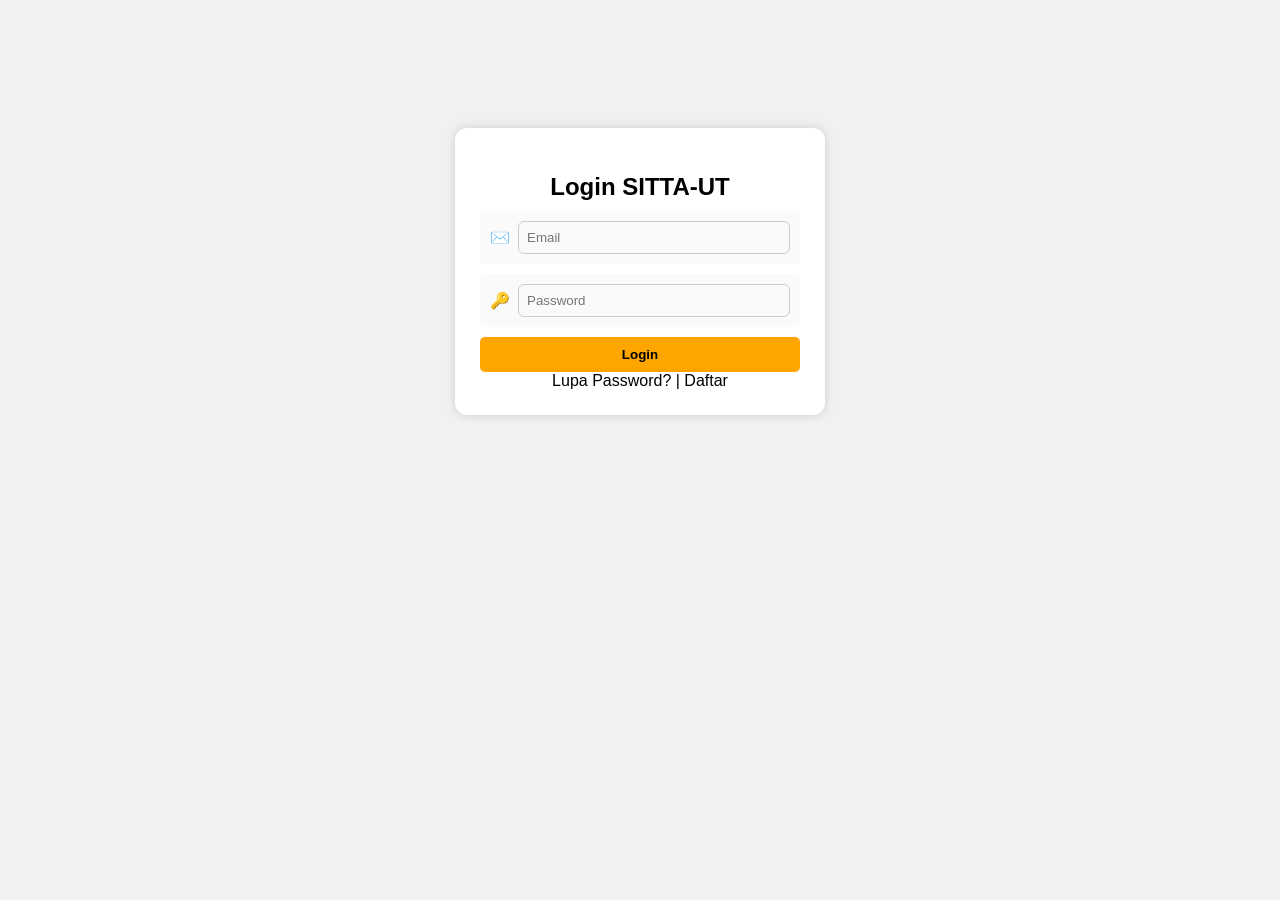
<file: index.html>
<!DOCTYPE html>
<html lang="id">
<head>
<meta charset="UTF-8">
<title>Login SITTA</title>
<link rel="stylesheet" href="style.css">
</head>
<body>

<div class="login-container">
    <h2>Login SITTA-UT</h2>

    <div class="input-group">
        <span class="icon">✉️</span>
        <input type="email" id="email" placeholder="Email">
    </div>

    <div class="input-group">
        <span class="icon">🔑</span>
        <input type="password" id="password" placeholder="Password">
    </div>

    <button class="btn-orange" onclick="login()">Login</button>

    <div class="links">
        <a onclick="openForgot()">Lupa Password?</a> |
        <a onclick="openRegister()">Daftar</a>
    </div>

    <!-- LOGIN GAGAL -->
<div id="modalError" class="modal">
    <div class="modal-content error">
        <div class="error-icon">✖</div>
        <h3>Login Gagal!</h3>
        <p>Email atau password salah. Silakan coba lagi.</p>
        <button onclick="closeError()">OK</button>
    </div>
</div>

<!-- LUPA PASSWORD -->
<div id="modalForgot" class="modal">
    <div class="modal-content">
        <h3>Lupa Password</h3>
        <p>Silakan hubungi admin UPBJJ</p>
        <button onclick="closeForgot()">Tutup</button>
    </div>
</div>

<!-- DAFTAR -->
<div id="modalRegister" class="modal">
    <div class="modal-content">
        <h3>Daftar Akun Baru</h3>
        <input placeholder="Nama Lengkap">
        <input placeholder="Email Baru">
        <input placeholder="Password Baru">
        <button onclick="closeRegister()">Tutup</button>
    </div>
</div>

<script src="data.js"></script>
<script src="script.js"></script>

</body>
</html>
</file>
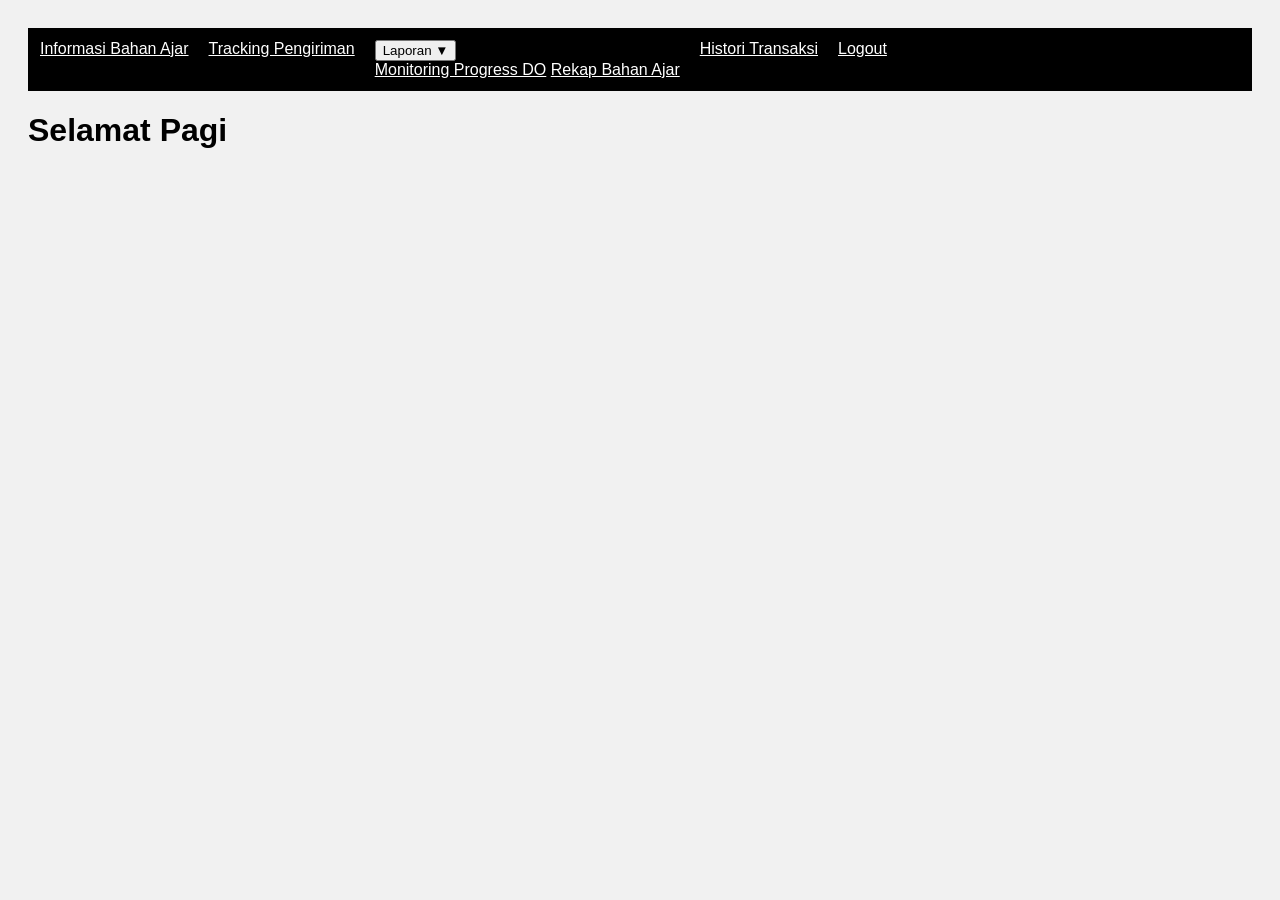
<file: dashboard.html>
<!DOCTYPE html>
<html lang="id">
<head>
<meta charset="UTF-8">
<title>Dashboard SITTA</title>
<link rel="stylesheet" href="style.css">
</head>
<body>

<div class="navbar">
    <a href="stok.html">Informasi Bahan Ajar</a>
    <a href="tracking.html">Tracking Pengiriman</a>

    <div class="dropdown">
        <button class="dropbtn">Laporan ▼</button>
        <div class="dropdown-content">
            <a href="#">Monitoring Progress DO</a>
            <a href="#">Rekap Bahan Ajar</a>
        </div>
    </div>

    <a href="#">Histori Transaksi</a>
    <a href="#" onclick="logout()">Logout</a>
</div>

<div class="dashboard-content">
    <h1 id="greetText"></h1>
</div>

<script>
let hour = new Date().getHours();
let greet = hour < 12 ? "Selamat Pagi"
          : hour < 15 ? "Selamat Siang"
          : hour < 18 ? "Selamat Sore"
          : "Selamat Malam";
document.getElementById("greetText").innerHTML = greet;
</script>

</body>
</html>
</file>
<file: style.css>
/* ==== LOGIN ==== */
.login-container {
    width: 320px;
    margin: 100px auto;
    padding: 25px;
    background: white;
    border-radius: 12px;
    text-align: center;
    box-shadow: 0 0 10px #ccc;
}

.input-group {
    display: flex;
    align-items: center;
    background: #fafafa;
    padding: 10px;
    border-radius: 5px;
    margin-bottom: 10px;
}

.icon {
    margin-right: 8px;
}

input {
    flex: 1;
    padding: 8px;
    border: none;
    background: transparent;
}

.btn-orange {
    background: orange;
    padding: 10px;
    border: none;
    width: 100%;
    color: black;
    font-weight: bold;
    border-radius: 5px;
}

/* ==== MODAL ==== */
.modal { display:none; position:fixed; inset:0; background:rgba(0,0,0,.5); }
.modal-content {
    background:white;
    width:300px;
    margin:100px auto;
    padding:20px;
    border-radius:10px;
}
.modal {
    display: none;
    position: fixed;
    top: 0; left: 0;
    width: 100%; height: 100%;
    background: rgba(0,0,0,0.4);
    justify-content: center;
    align-items: center;
    z-index: 999;
}

.modal-content {
    background: white;
    padding: 25px;
    width: 320px;
    border-radius: 12px;
    text-align: center;
    animation: fadeIn 0.2s ease-in-out;
}

.modal-content button {
    margin-top: 15px;
    padding: 10px 20px;
    background: #2d6dcc;
    color: #fffffffb;
    border: none;
    border-radius: 8px;
    cursor: pointer;
}

.error-icon {
    font-size: 50px;
    color: #d9534f;
    margin-bottom: 10px;
}

@keyframes fadeIn {
    from { opacity: 0; transform: scale(0.9); }
    to   { opacity: 1; transform: scale(1); }
}

/* ==== DASHBOARD NAV ==== */
.navbar {
    background: black;
    padding: 12px;
    display: flex;
    gap: 20px;
}
.navbar a { color:white; }

/* ==== TRACKING ==== */
.track-card {
    background:white;
    padding:20px;
    border-radius:10px;
    width:400px;
    margin:20px auto;
    box-shadow:0 0 10px #ddd;
}

.progress-bar {
    height:15px; background:orange; border-radius:10px; margin-bottom:10px;
}

.track-step { display:flex; margin-bottom:12px; }
.circle {
    width:15px; height:15px; background:green; border-radius:50%; margin-right:10px;
}

/* ==== STOK ==== */
.stok-card {
    background: white;
    width: 240px;
    padding: 15px;
    border-radius: 12px;
    display: inline-block;
    margin: 10px;
    box-shadow: 0 0 10px #ddd;
    vertical-align: top;
    text-align: center;
}
.stok-card img {
    width: 100%;
    height: 150px;
    object-fit: cover;
    border-radius: 10px;
    margin-bottom: 10px;
}

.add-form input {
    width: 180px;
    padding: 8px;
    margin: 5px;
}

.add-form {
    margin-top: 20px;
}

body {
    font-family: Arial, sans-serif;
    background: #f4f6fb;
    padding: 20px;
}

.container {
    background: white;
    padding: 25px;
    border-radius: 10px;
    max-width: 1100px;
    margin: auto;
}

h2, h3 {
    margin-bottom: 10px;
}

.filter-box select,
.filter-box button {
    padding: 7px;
    margin-right: 10px;
}

.tabel {
    width: 100%;
    border-collapse: collapse;
    margin-top: 15px;
}

.tabel th {
    background: #e8f0fe;
    padding: 10px;
    text-align: left;
}

.tabel td {
    padding: 10px;
    border-top: 1px solid #ddd;
}

.status {
    padding: 5px 10px;
    border-radius: 5px;
    color: white;
}

.safe { background: green; }
.warning { background: orange; }
.danger { background: red; }

.form-box input,
.form-box select {
    width: 100%;
    padding: 8px;
    margin: 6px 0;
}

.btn-edit {
    background: #2d8cf0;
    color: white;
    padding: 6px 12px;
    border-radius: 5px;
    cursor: pointer;
}

.modal-overlay {
    position: fixed;
    top: 0;
    left: 0;
    width: 100%;
    height: 100%;
    background: rgba(0,0,0,0.5);
    display: flex;
    justify-content: center;
    align-items: center;
}

.modal-box {
    background: white;
    width: 400px;
    padding: 20px;
    border-radius: 10px;
}

.modal-box input,
.modal-box select {
    width: 100%;
    padding: 8px;
    margin: 6px 0;
}

.btn-primary {
    background: green;
    color: white;
    padding: 8px;
    width: 100%;
    margin-top: 5px;
}

.btn-secondary {
    background: gray;
    color: white;
    padding: 8px;
    width: 100%;
    margin-top: 5px;
}
body {
  background: #f1f1f1;
  font-family: Arial, sans-serif;
  padding: 20px;
}

.container {
  max-width: 1100px;
  margin: auto;
}

h2 {
  margin: 20px 0 10px;
}

.card {
  background: #fff;
  padding: 20px;
  border-radius: 10px;
  margin-bottom: 25px;
  box-shadow: 0 2px 6px rgba(0,0,0,0.1);
}

.form-row {
  display: flex;
  flex-direction: column;
  margin-bottom: 12px;
}

.form-group {
  display: flex;
  gap: 20px;
}

label {
  font-weight: bold;
  margin-bottom: 4px;
}

input, select {
  padding: 8px;
  border: 1px solid #ccc;
  border-radius: 6px;
}

.detail-box {
  margin-top: 20px;
  background: #f9f9f9;
  padding: 15px;
  border-radius: 6px;
}

.button-row {
  margin-top: 20px;
  display: flex;
  justify-content: flex-end;
  gap: 10px;
}

.btn-primary {
  background: #007bff;
  color: white;
  border: none;
  padding: 10px 18px;
  border-radius: 6px;
  cursor: pointer;
}

.btn-secondary {
  background: #ccc;
  border: none;
  padding: 10px 18px;
  border-radius: 6px;
  cursor: pointer;
}

table {
  width: 100%;
  border-collapse: collapse;
  margin-top: 15px;
}

th {
  background: #007bff;
  color: #fff;
  padding: 10px;
  text-align: left;
}

td {
  padding: 10px;
  border-bottom: 1px solid #ddd;
}

tr:nth-child(even) {
  background: #f8f8f8;
}

.tabel th {
    background: #4f6fa5;
    color: white;
    padding: 12px;
    text-align: left;
    font-weight: bold;
}
</file>
